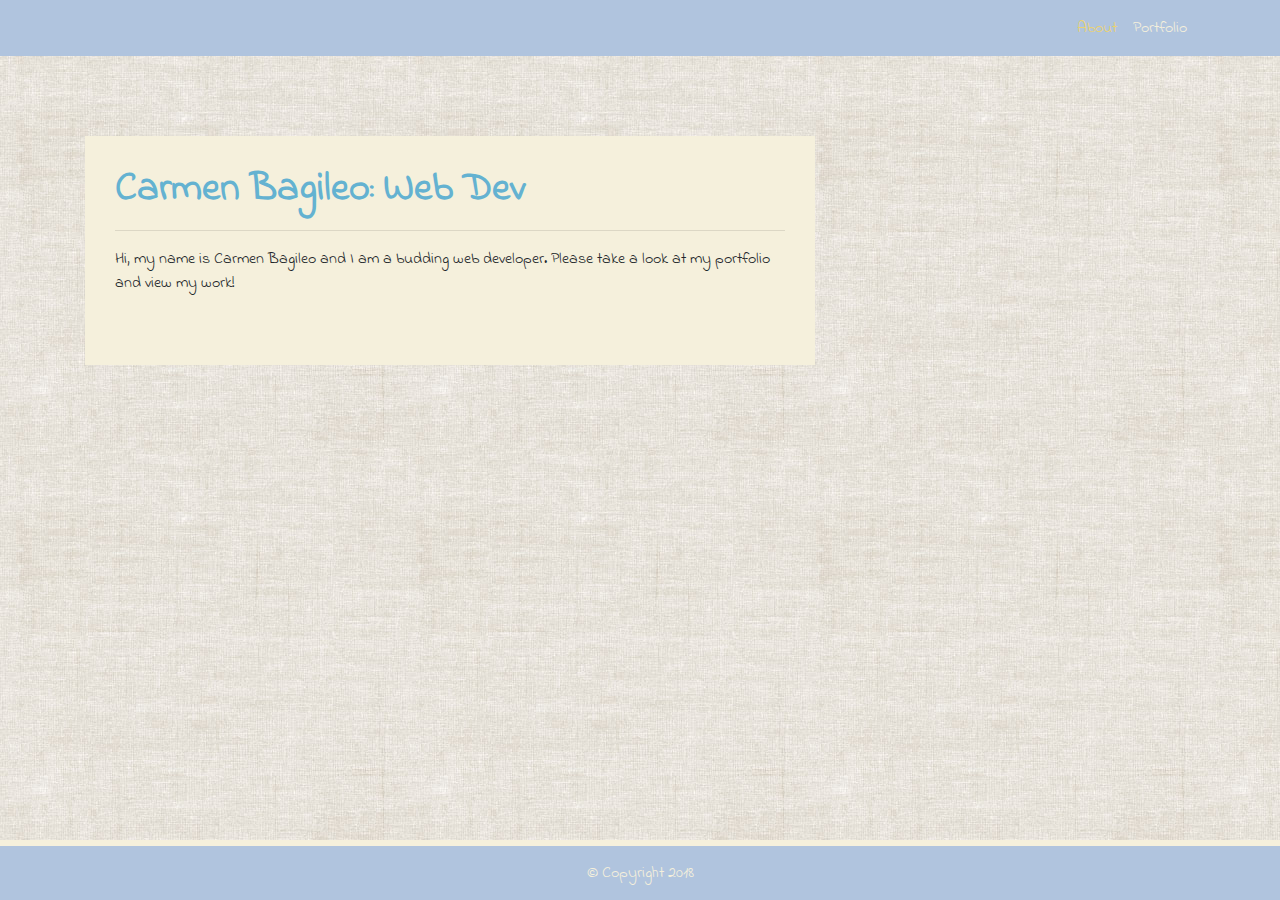
<file: index.html>
<!Doctype <!DOCTYPE html>
<html>
<head>
    <meta charset="utf-8" />
    <meta http-equiv="X-UA-Compatible" content="IE=edge">
    <meta name="viewport" content="width=device-width, initial-scale=1">
    
    <title>Bootstrap Portfolio</title>
    
    <!--Bootstrap CDN-->
    <link rel="stylesheet" href="https://stackpath.bootstrapcdn.com/bootstrap/4.1.3/css/bootstrap.min.css">
    
    <!--GoogleFonts-->
    <link href="https://fonts.googleapis.com/css?family=Indie+Flower" rel="stylesheet"> 
  
    <!--My Stylesheet-->
    <link rel="stylesheet" type="text/css" media="screen" href="assets/css/styles.css" />
  
  </head>

<body>

<!--Start Navigation Bar--> 

   <nav class="navbar navbar-expand-lg navbar-light navbar-fixed-top">
    <div class="container">
      <div class="navbar-header">
    
      </div>
      <button class="navbar-toggler collapsed ml-auto" data-toggle="collapse" data-target="#hamburger"> 
          <span class="navbar-toggler-icon"></span>
        
        </button>
        
        <div class="collapse navbar-collapse" id="hamburger">
          <ul class="nav navbar-nav ml-auto">
            <li>
              <a class="nav-link" id="yellowcurrent" href="index.html">About</a>
            </li>
            <li>
              <a class="nav-link" id="yellow" href="portfolio.html">Portfolio</a>
            </li>
            
          </ul>
      </div>
  </nav>
 
  <!-- End Navigation Bar -->

  <!--Start Main Container-->
  
  <main class="container">
    <section class="row">
      <div class="col-md-8">
        <article class="square">
          <h1 class="square-headr">Carmen Bagileo: Web Dev</h1>
          <hr />

          <p>Hi, my name is Carmen Bagileo and I am a budding web developer.  Please take a look at my portfolio and view my work! </p>
          <br />
         
        </article>
      </div>
    </section>
  </main>

  <!--End Main Container-->

  <!--Start Footer-->
 
  <footer class="footer">
    <div class="footerstripecolor"></div>
    <p class="text-muted-footer text-center" id="yellow">
      &copy; Copyright 2018
    </p>
  </footer>

  <!--End Footer-->


<script src="https://code.jquery.com/jquery-3.3.1.slim.min.js"> </script>
<script src="https://cdnjs.cloudflare.com/ajax/libs/popper.js/1.14.3/umd/popper.min.js"> </script>
<script src="https://stackpath.bootstrapcdn.com/bootstrap/4.1.3/js/bootstrap.min.js"> </script>
  
</body>

</html>
</file>
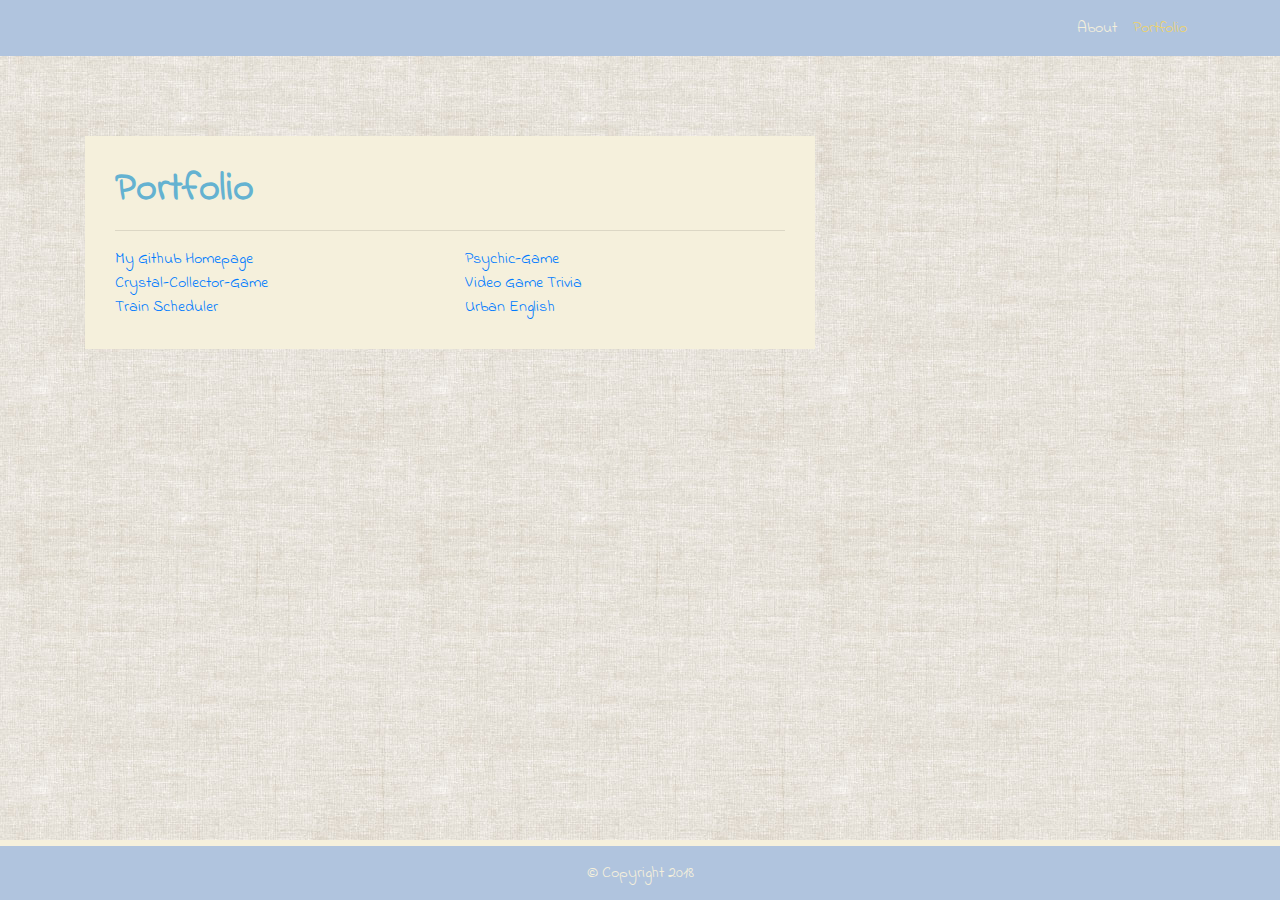
<file: portfolio.html>
<!DOCTYPE html>
<html lang="en-us">

<head>

  <meta charset="UTF-8">
  <meta name="viewport" content="width=device-width, initial-scale=1.0">
  <meta http-equiv="X-UA-Compatible" content="ie=edge">

  <title>Bootstrap Basic Portfolio</title>

    <!--Bootstrap CDN-->
    <link rel="stylesheet" href="https://stackpath.bootstrapcdn.com/bootstrap/4.1.3/css/bootstrap.min.css">
    
    <!--GoogleFonts-->
    <link href="https://fonts.googleapis.com/css?family=Indie+Flower" rel="stylesheet"> 
  
    <!--My Stylesheet-->
    <link rel="stylesheet" type="text/css" media="screen" href="assets/css/styles.css" />

</head>

<!--Start Navigation Bar--> 

   <nav class="navbar navbar-expand-lg navbar-light navbar-fixed-top">
    <div class="container">
      <div class="navbar-header">
     
      </div>
      <button class="navbar-toggler collapsed ml-auto" data-toggle="collapse" data-target="#hamburger"> 
           <span class="navbar-toggler-icon"></span>
        </button>
        
        <div class="collapse navbar-collapse" id="hamburger">
          <ul class="nav navbar-nav ml-auto">
            <li>
              <a class="nav-link" id="yellow" href="index.html">About</a>
            </li>
            <li>
              <a class="nav-link" id="yellowcurrent" href="portfolio.html">Portfolio</a>
            </li>
            
          </ul>
      </div>
  </nav>
 
  <!-- End Navigation Bar -->

  <!-- Container -->
  <div class="container">
    <main class="row">
      <div class="col-md-8">
        <article class="square">
          <h1 class="square-headr">Portfolio</h1>
          <hr />
          <div class="row">
            <div class="col-sm-6 col-md-12 col-lg-6">
              <a href="https://github.com/cloudnelg">My Github Homepage</a>
            </div>
            <div class="col-sm-6 col-md-12 col-lg-6">
              <a href="https://cloudnelg.github.io/Psychic-Game/">Psychic-Game</a>
            </div>
          </div>
          <div class="row">
            <div class="col-sm-6 col-md-12 col-lg-6">
              <a href="https://cloudnelg.github.io/Crystal-Collector-Game/">Crystal-Collector-Game</a>
            </div>
            <div class="col-sm-6 col-md-12 col-lg-6">
              <a href="https://cloudnelg.github.io/TriviaGame/">Video Game Trivia</a>
            </div>
          </div>
          <div class="row">
            <div class="col-sm-6 col-md-12 col-lg-6">
              <a href="https://cloudnelg.github.io/Trainapp/">Train Scheduler</a>
            </div>
            <div class="col-sm-6 col-md-12 col-lg-6">
              <a href="https://michelle-you.github.io/urban-english/">Urban English</a>
            </div>
            
          </div>
        </article>
      </div>
    </main>
  </div>
  <!-- End of container -->

  <!-- Start of footer -->
  <footer class="footer">
    <div class="footerstripecolor"></div>
    <p class="text-muted-footer text-center" id="yellow">
      &copy; Copyright 2018 
    </p>
  </footer>
  <!-- End of footer -->

<script src="https://code.jquery.com/jquery-3.3.1.slim.min.js"> </script>
<script src="https://cdnjs.cloudflare.com/ajax/libs/popper.js/1.14.3/umd/popper.min.js"> </script>
<script src="https://stackpath.bootstrapcdn.com/bootstrap/4.1.3/js/bootstrap.min.js"> </script>
  

</body>

</html>
</file>
<file: assets/css/styles.css>
/* --- General Stlying --- */
  
html {
  position: relative;
  min-height: 100%;

}


body {
    
    font-family: 'Indie Flower', cursive, Arial, "Helvetica Neue", Helvetica, sans-serif;
    background-image: url("../images/beigebckgrd.png");
  
  }


main {
    margin: 80px 0;
  
  }
  
#yellowcurrent {
    color:rgb(236, 211, 110);

  }

#yellow {
    color:rgb(245, 240, 220);
  
  }


.square {
    background-color:rgb(245, 240, 220);
    padding: 30px;
    margin-bottom: 30px;
  
  }
  

.square-headr {
    color: #64b2d1;
    font-weight: bold;
  
  }
  
  /* Navigation Styling */
  
  #Hangten {
    font-size: 24px;
    font-weight: bold;
    color:#64b2d1;
    background:rgb(245, 240, 220);
  
  }
  

  .navbar {
    background:lightsteelblue;
    border: none;
  
  }

  /* Navigation End */
  
  
  /* Footer Styling */
  
  .footer {
   position: absolute;
   bottom: 0;
   width: 100%;
   height: 60px;
   background-color:lightsteelblue;
  
  }
  
  .text-muted-footer {
  margin-top: 15px;
  color:rgb(245, 240, 220);
  
  }
  
  .footerstripecolor {
    height: 6px;
    padding-top: 3px;
    background-color:rgb(245, 240, 220);
  
  }
  
   /* Footer End */

  
   #ocean {
   float: left;
   width: 200px;
   margin: 0 20px 10px 0;
  
  }

  
  /* Portfolio Styling */
  
  .foliopic {
    margin: 20px auto;
  
  }
  
  
  /* Contact Styling */
  
  .subbtn:hover {
    opacity: .5;

  }

  .subbtn {
    padding: 15px 30px;
    font-size: 16px;
    font-weight: lighter;
    background-color:#64b2d1;
    color:white;
    border: 0;
  }
</file>
